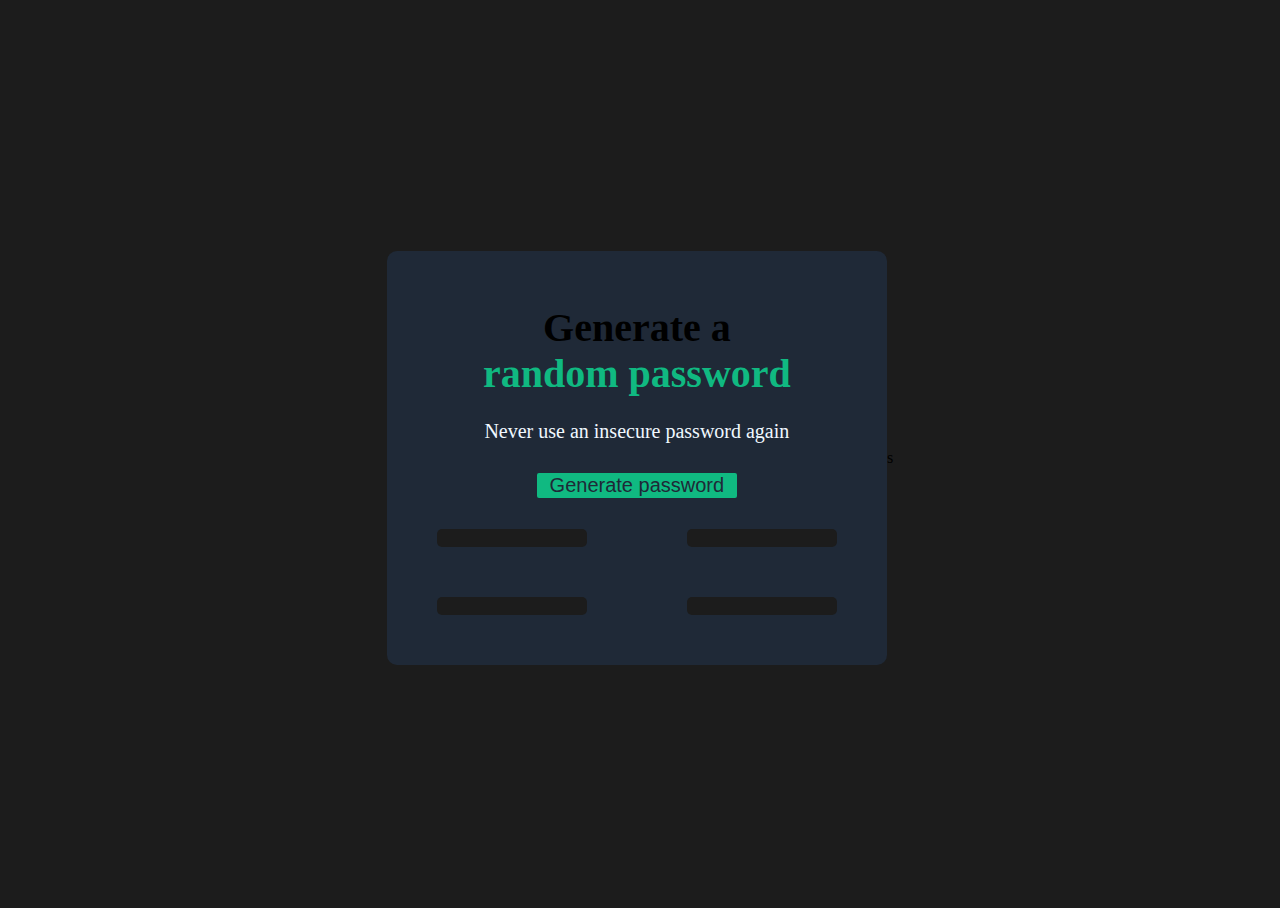
<file: index.html>
<!DOCTYPE html>
<html lang="en">
<head>
    <meta charset="UTF-8">
    <meta http-equiv="X-UA-Compatible" content="IE=edge">
    <meta name="viewport" content="width=device-width, initial-scale=1.0">
    <title>Document</title>
    <link rel="stylesheet" href="PasswordGenerator.css">
</head>
<body>
    <div id="root">
    <div id="container">
    <div>
        <h2 id="fline">Generate a</h2>
        <h2 id="sline">random password</h2>
        <p id="msg">Never use an insecure password again</p>
    </div>
    <div>
        <button id="generator" onclick="generatePassword()">Generate password</button>
    </div>
    <div>
        <span><p id="option1">&nbsp;</p>
        <p id="option2">&nbsp;</p>
        <p id="option3">&nbsp;</p>
        <p id="option4">&nbsp;</p>
        </span>
    </div>
    </div>
    </div>s
    <script src="PasswordGenerator.js"></script>
</body>
</html>
</file>
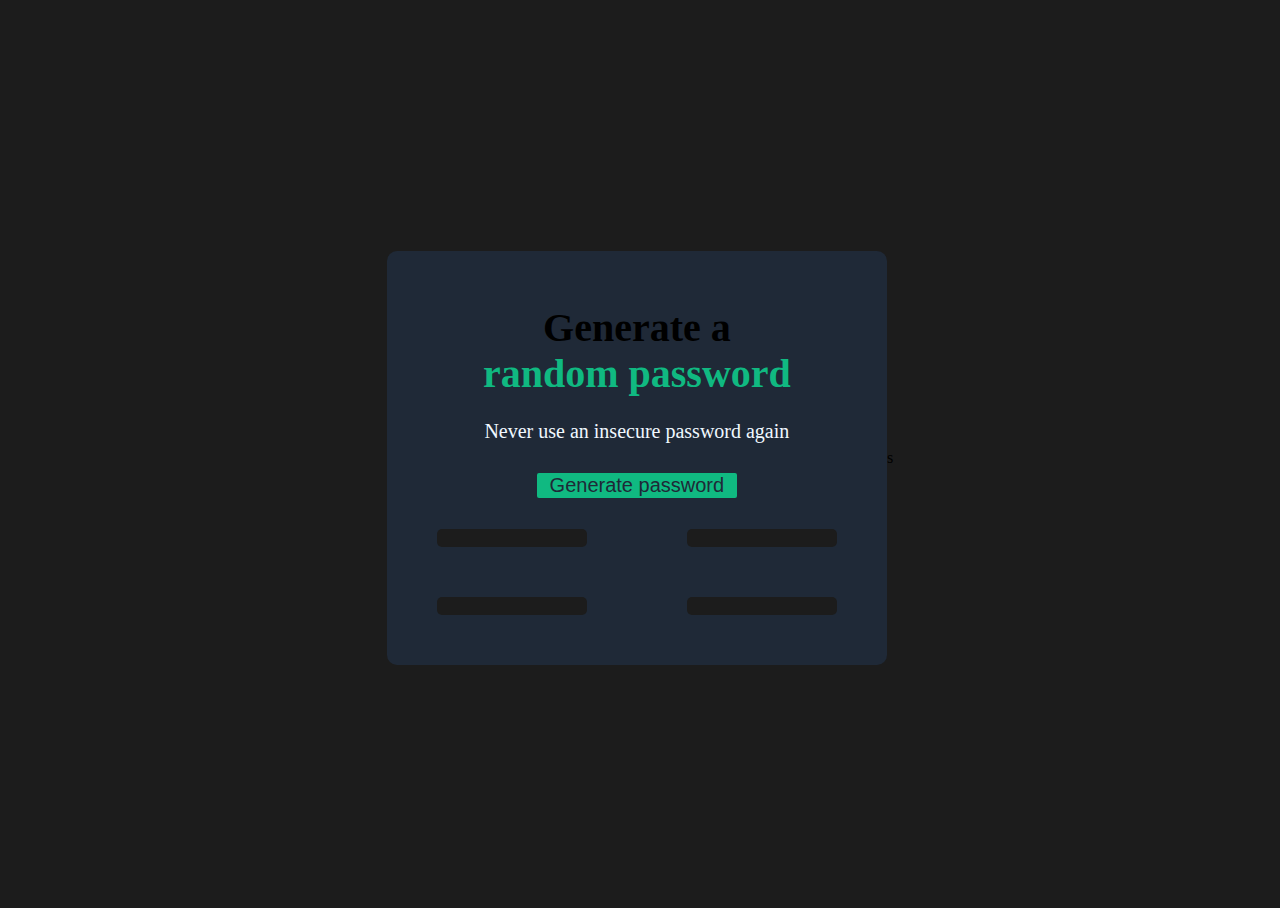
<file: PasswordGenerator.html>
<!DOCTYPE html>
<html lang="en">
<head>
    <meta charset="UTF-8">
    <meta http-equiv="X-UA-Compatible" content="IE=edge">
    <meta name="viewport" content="width=device-width, initial-scale=1.0">
    <title>Document</title>
    <link rel="stylesheet" href="PasswordGenerator.css">
</head>
<body>
    <div id="root">
    <div id="container">
    <div>
        <h2 id="fline">Generate a</h2>
        <h2 id="sline">random password</h2>
        <p id="msg">Never use an insecure password again</p>
    </div>
    <div>
        <button id="generator" onclick="generatePassword()">Generate password</button>
    </div>
    <div>
        <span><p id="option1">&nbsp;</p>
        <p id="option2">&nbsp;</p>
        <p id="option3">&nbsp;</p>
        <p id="option4">&nbsp;</p>
        </span>
    </div>
    </div>
    </div>s
    <script src="PasswordGenerator.js"></script>
</body>
</html>
</file>
<file: PasswordGenerator.css>
html, body { 
    height: 100%;
 }
#root { 
    min-height: 100% 
}
body {
    background-color: #1C1C1C;
    display: flex;
    justify-content: center;
    align-items: center;
    /* height: 800px; */
}
#root {
    height: 100%;
    display: flex;
    justify-content: center;
    align-items: center;
}
#container {
    /* position: relative;
    top: 50px;
    left:400px;
    width:500px; */
    width: 500px;
    background-color: #1F2937;
    text-align: center;
    border-radius: 10px;
}
#fline {
    font-family: 'Karia';
    font-weight: 800;
    font-size: 40px;
    position: relative;
    top:20px;
}
#sline {
    font-family: 'Karia';
    font-weight: 800;
    font-size: 40px;
    color: #10B981;
    position: relative;
    bottom:15px;
}
#msg {
    color: aliceblue;
    font-family: 'Inter';
  font-style: normal;
 font-weight: 400;
 font-size: 20px;
  position: relative;
 bottom: 25px;
}
#generator {
    color: #1F2937;
    border: #10B981;
    border-radius: 2px;
    font-size: 20px;
    background-color: #10B981;
    width:200px;
    position: relative;
 bottom: 15px;
}
#option1,#option2,#option3,#option4 {
    background-color: #1C1C1C;
    color: #10B981;
    width:150px;
    height: 100 px;
    border-radius: 5px;
}
#option1,#option3 {
    position: relative;
    left: 50px;
}
#option2,#option4 {
    /* background-color: #1C1C1C; */
    position: relative;
    left:300px;
    bottom:33.5px;
}
</file>
